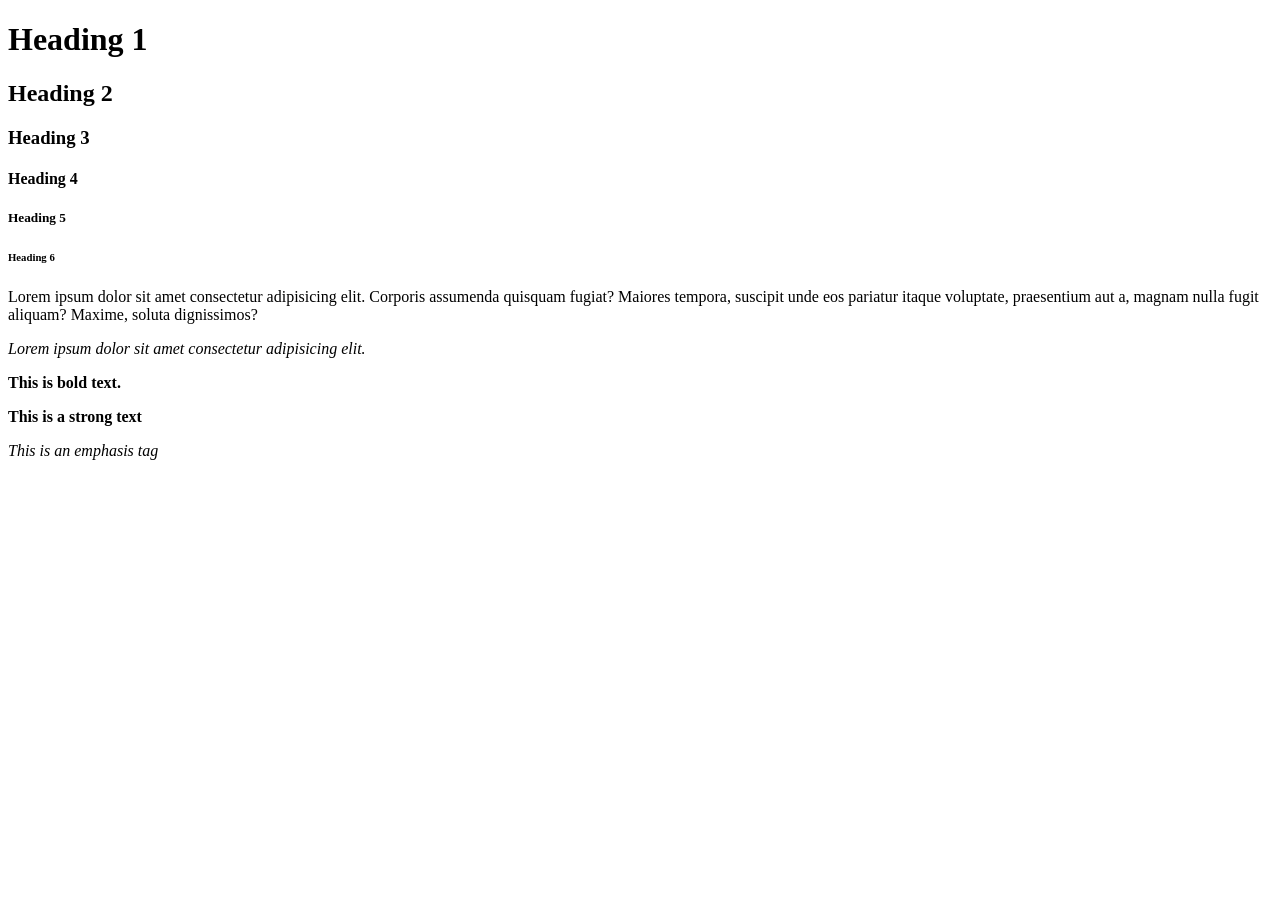
<file: pages/index.html>
<!doctype html>
<html lang="en">
  <head>
    <meta charset="UTF-8" />
    <meta name="viewport" content="width=device-width, initial-scale=1.0" />
    <title>Home Page</title>
  </head>
  <body>
    <h1>Heading 1</h1>
    <h2>Heading 2</h2>
    <h3>Heading 3</h3>
    <h4>Heading 4</h4>
    <h5>Heading 5</h5>
    <h6>Heading 6</h6>

    <p>
      Lorem ipsum dolor sit amet consectetur adipisicing elit. Corporis
      assumenda quisquam fugiat? Maiores tempora, suscipit unde eos pariatur
      itaque voluptate, praesentium aut a, magnam nulla fugit aliquam? Maxime,
      soluta dignissimos?
    </p>

    <p>
      <i>Lorem ipsum dolor sit amet consectetur adipisicing elit.</i>
    </p>

    <p>
      <b>This is bold text.</b>
    </p>

    <p>
      <strong>This is a strong text</strong>
    </p>

    <p>
      <em>This is an emphasis tag</em>
    </p>
    
  </body>
</html>
</file>
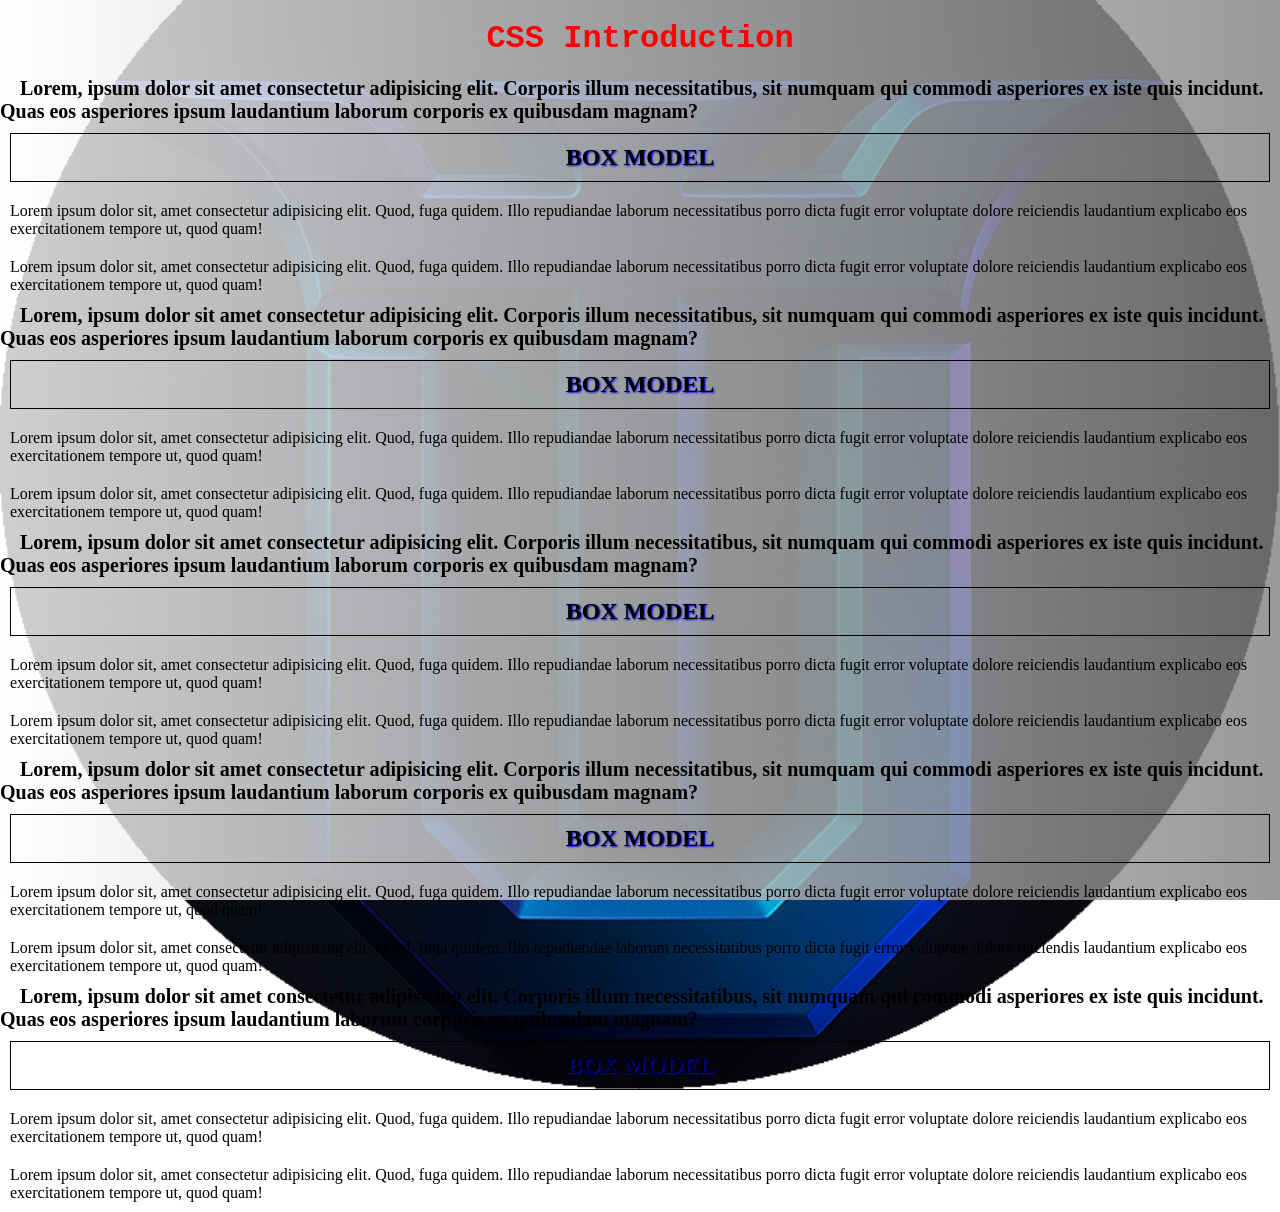
<file: week2/index.html>
<!doctype html>
<html lang="en">
  <head>
    <meta charset="UTF-8" />
    <meta name="viewport" content="width=device-width, initial-scale=1.0" />
    <title>Document</title>
    <link rel="stylesheet" href="./style.css">
    <!-- <style>
      p{
        font-size: 30px;
        color: blue;
        padding: 10px;flex
        font-style: italic;
      }
    </style> -->
  </head>
  <body>
    <h1 style="text-align: center; color: red; padding: 20px" class="font">
      CSS Introduction
    </h1>

    <p class="para_2">
      Lorem, ipsum dolor sit amet consectetur adipisicing elit. Corporis illum
      necessitatibus, sit numquam qui commodi asperiores ex iste quis incidunt.
      Quas eos asperiores ipsum laudantium laborum corporis ex quibusdam magnam?
    </p>

    <h2>Box model</h2>

    <p class="para_pad">
      Lorem ipsum dolor sit, amet consectetur adipisicing elit. Quod, fuga
      quidem. Illo repudiandae laborum necessitatibus porro dicta fugit error
      voluptate dolore reiciendis laudantium explicabo eos exercitationem
      tempore ut, quod quam!
    </p>
    <p class="para_pad">
      Lorem ipsum dolor sit, amet consectetur adipisicing elit. Quod, fuga
      quidem. Illo repudiandae laborum necessitatibus porro dicta fugit error
      voluptate dolore reiciendis laudantium explicabo eos exercitationem
      tempore ut, quod quam!
    </p>
      <p class="para_2">
      Lorem, ipsum dolor sit amet consectetur adipisicing elit. Corporis illum
      necessitatibus, sit numquam qui commodi asperiores ex iste quis incidunt.
      Quas eos asperiores ipsum laudantium laborum corporis ex quibusdam magnam?
    </p>

    <h2>Box model</h2>

    <p class="para_pad">
      Lorem ipsum dolor sit, amet consectetur adipisicing elit. Quod, fuga
      quidem. Illo repudiandae laborum necessitatibus porro dicta fugit error
      voluptate dolore reiciendis laudantium explicabo eos exercitationem
      tempore ut, quod quam!
    </p>
    <p class="para_pad">
      Lorem ipsum dolor sit, amet consectetur adipisicing elit. Quod, fuga
      quidem. Illo repudiandae laborum necessitatibus porro dicta fugit error
      voluptate dolore reiciendis laudantium explicabo eos exercitationem
      tempore ut, quod quam!
    </p>
      <p class="para_2">
      Lorem, ipsum dolor sit amet consectetur adipisicing elit. Corporis illum
      necessitatibus, sit numquam qui commodi asperiores ex iste quis incidunt.
      Quas eos asperiores ipsum laudantium laborum corporis ex quibusdam magnam?
    </p>

    <h2>Box model</h2>

    <p class="para_pad">
      Lorem ipsum dolor sit, amet consectetur adipisicing elit. Quod, fuga
      quidem. Illo repudiandae laborum necessitatibus porro dicta fugit error
      voluptate dolore reiciendis laudantium explicabo eos exercitationem
      tempore ut, quod quam!
    </p>
    <p class="para_pad">
      Lorem ipsum dolor sit, amet consectetur adipisicing elit. Quod, fuga
      quidem. Illo repudiandae laborum necessitatibus porro dicta fugit error
      voluptate dolore reiciendis laudantium explicabo eos exercitationem
      tempore ut, quod quam!
    </p>
      <p class="para_2">
      Lorem, ipsum dolor sit amet consectetur adipisicing elit. Corporis illum
      necessitatibus, sit numquam qui commodi asperiores ex iste quis incidunt.
      Quas eos asperiores ipsum laudantium laborum corporis ex quibusdam magnam?
    </p>

    <h2>Box model</h2>

    <p class="para_pad">
      Lorem ipsum dolor sit, amet consectetur adipisicing elit. Quod, fuga
      quidem. Illo repudiandae laborum necessitatibus porro dicta fugit error
      voluptate dolore reiciendis laudantium explicabo eos exercitationem
      tempore ut, quod quam!
    </p>
    <p class="para_pad">
      Lorem ipsum dolor sit, amet consectetur adipisicing elit. Quod, fuga
      quidem. Illo repudiandae laborum necessitatibus porro dicta fugit error
      voluptate dolore reiciendis laudantium explicabo eos exercitationem
      tempore ut, quod quam!
    </p>
      <p class="para_2">
      Lorem, ipsum dolor sit amet consectetur adipisicing elit. Corporis illum
      necessitatibus, sit numquam qui commodi asperiores ex iste quis incidunt.
      Quas eos asperiores ipsum laudantium laborum corporis ex quibusdam magnam?
    </p>

    <h2>Box model</h2>

    <p class="para_pad">
      Lorem ipsum dolor sit, amet consectetur adipisicing elit. Quod, fuga
      quidem. Illo repudiandae laborum necessitatibus porro dicta fugit error
      voluptate dolore reiciendis laudantium explicabo eos exercitationem
      tempore ut, quod quam!
    </p>
    <p class="para_pad">
      Lorem ipsum dolor sit, amet consectetur adipisicing elit. Quod, fuga
      quidem. Illo repudiandae laborum necessitatibus porro dicta fugit error
      voluptate dolore reiciendis laudantium explicabo eos exercitationem
      tempore ut, quod quam!
    </p>
  </body>
</html>
</file>
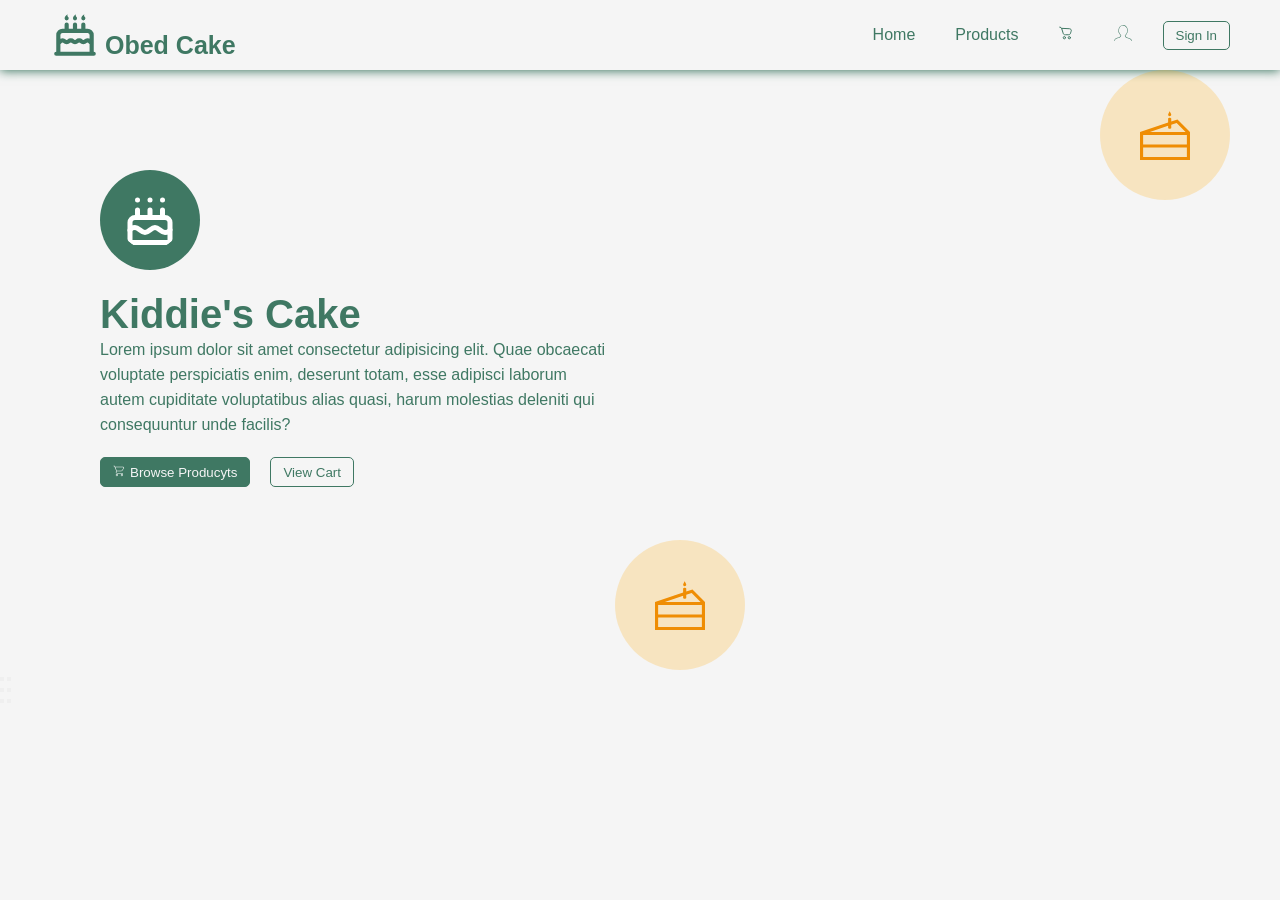
<file: week2/cake/index.html>
<!doctype html>
<html lang="en">
  <head>
    <meta charset="UTF-8" />
    <meta name="viewport" content="width=device-width, initial-scale=1.0" />
    <title>Obed Cake</title>
    <link rel="stylesheet" href="style.css" />
  </head>
  <body>
    <!-- This is navigation -->
    <nav>
      <!-- left side logo -->
      <div class="logo">
        <svg
          xmlns="http://www.w3.org/2000/svg"
          width="2em"
          height="2em"
          viewBox="0 0 24 24"
        >
          <path d="M0 0h24v24H0z" fill="none" />
          <g fill="none" fill-rule="evenodd">
            <path
              d="m12.593 23.258l-.011.002l-.071.035l-.02.004l-.014-.004l-.071-.035q-.016-.005-.024.005l-.004.01l-.017.428l.005.02l.01.013l.104.074l.015.004l.012-.004l.104-.074l.012-.016l.004-.017l-.017-.427q-.004-.016-.017-.018m.265-.113l-.013.002l-.185.093l-.01.01l-.003.011l.018.43l.005.012l.008.007l.201.093q.019.005.029-.008l.004-.014l-.034-.614q-.005-.018-.02-.022m-.715.002a.02.02 0 0 0-.027.006l-.006.014l-.034.614q.001.018.017.024l.015-.002l.201-.093l.01-.008l.004-.011l.017-.43l-.003-.012l-.01-.01z"
            />
            <path
              fill="currentColor"
              d="M16 6a1 1 0 0 1 1 1v2h1a3 3 0 0 1 3 3v8a1 1 0 1 1 0 2H3a1 1 0 1 1 0-2v-8a3 3 0 0 1 3-3h1V7a1 1 0 0 1 2 0v2h2V7a1 1 0 1 1 2 0v2h2V7a1 1 0 0 1 1-1m1.707 9.707a2.414 2.414 0 0 1-3.414 0a.414.414 0 0 0-.586 0a2.414 2.414 0 0 1-3.414 0a.414.414 0 0 0-.586 0a2.414 2.414 0 0 1-3.414 0a.414.414 0 0 0-.586 0L5 16.414V20h14v-3.586l-.707-.707a.414.414 0 0 0-.586 0M18 11H6a1 1 0 0 0-.993.883L5 12v1.802a2.415 2.415 0 0 1 2.707.49a.414.414 0 0 0 .586 0a2.414 2.414 0 0 1 3.414 0a.414.414 0 0 0 .586 0a2.414 2.414 0 0 1 3.414 0a.414.414 0 0 0 .586 0a2.42 2.42 0 0 1 2.538-.56l.169.07V12a1 1 0 0 0-.883-.993zm-5.5-9c-.25.501-.125.863.064 1.17l.106.162l.055.078c.144.203.275.39.275.59a1 1 0 1 1-2 0c0-.552.5-1.5 1.5-2m-4 0c-.25.501-.125.863.064 1.17l.106.162l.055.078C8.869 3.613 9 3.8 9 4a1 1 0 0 1-2 0c0-.552.5-1.5 1.5-2m8 0c-.25.501-.125.863.064 1.17l.106.162l.055.078c.144.203.275.39.275.59a1 1 0 1 1-2 0c0-.552.5-1.5 1.5-2"
            />
          </g>
        </svg>

        Obed Cake
      </div>

      <!-- right side nav link -->
      <div class="nav-links">
        <ul>
          <li>
            <a href="#">Home</a>
          </li>
          <li>
            <a href="#">Products</a>
          </li>
          <li>
            <a href="#">
              <svg
                xmlns="http://www.w3.org/2000/svg"
                width="1em"
                height="1em"
                viewBox="0 0 24 24"
              >
                <path d="M0 0h24v24H0z" fill="none" />
                <g
                  fill="none"
                  stroke="#3f7863"
                  stroke-linecap="round"
                  stroke-linejoin="round"
                  stroke-width="1.5"
                >
                  <circle cx="9.549" cy="19.049" r="1.701" />
                  <circle cx="16.96" cy="19.049" r="1.701" />
                  <path
                    d="m5.606 5.555l2.01 6.364c.309.978.463 1.467.76 1.829c.26.32.599.567.982.72c.435.173.947.173 1.973.173h3.855c1.026 0 1.538 0 1.972-.173c.384-.153.722-.4.983-.72c.296-.362.45-.851.76-1.829l.409-1.296l.24-.766l.331-1.05a2.5 2.5 0 0 0-2.384-3.252zm0 0l-.011-.037a7 7 0 0 0-.14-.42a2.92 2.92 0 0 0-2.512-1.84C2.84 3.25 2.727 3.25 2.5 3.25"
                  />
                </g>
              </svg>
            </a>
          </li>
          <li>
            <a href="#">
              <svg
                xmlns="http://www.w3.org/2000/svg"
                width="1.13em"
                height="1em"
                viewBox="0 0 36 32"
              >
                <path d="M0 0h36v32H0z" fill="none" />
                <path
                  fill="#3f7863"
                  d="M.5 31.983a.503.503 0 0 0 .612-.354c1.03-3.843 5.216-4.839 7.718-5.435c.627-.149 1.122-.267 1.444-.406c2.85-1.237 3.779-3.227 4.057-4.679a.5.5 0 0 0-.165-.473c-1.484-1.281-2.736-3.204-3.526-5.416a.5.5 0 0 0-.103-.171c-1.045-1.136-1.645-2.337-1.645-3.294c0-.559.211-.934.686-1.217a.5.5 0 0 0 .243-.408C10.042 5.036 13.67 1.026 18.12 1l.107.007c4.472.062 8.077 4.158 8.206 9.324a.5.5 0 0 0 .178.369c.313.265.459.601.459 1.057c0 .801-.427 1.786-1.201 2.772a.5.5 0 0 0-.084.158c-.8 2.536-2.236 4.775-3.938 6.145a.5.5 0 0 0-.178.483c.278 1.451 1.207 3.44 4.057 4.679c.337.146.86.26 1.523.403c2.477.536 6.622 1.435 7.639 5.232a.5.5 0 0 0 .966-.26c-1.175-4.387-5.871-5.404-8.393-5.95c-.585-.127-1.09-.236-1.336-.344c-1.86-.808-3.006-2.039-3.411-3.665c1.727-1.483 3.172-3.771 3.998-6.337c.877-1.14 1.359-2.314 1.359-3.317c0-.669-.216-1.227-.644-1.663C27.189 4.489 23.19.076 18.227.005l-.149-.002c-4.873.026-8.889 4.323-9.24 9.83c-.626.46-.944 1.105-.944 1.924c0 1.183.669 2.598 1.84 3.896c.809 2.223 2.063 4.176 3.556 5.543c-.403 1.632-1.55 2.867-3.414 3.676c-.241.105-.721.22-1.277.352c-2.541.604-7.269 1.729-8.453 6.147a.5.5 0 0 0 .354.612"
                />
              </svg>
            </a>
          </li>
          <li>
            <button class="btn btn-secondary">Sign In</button>
          </li>
        </ul>
      </div>
    </nav>

    <!-- This is the cate hero setion -->
    <header>
      <!-- Letf hero section -->
      <div class="hero-left">
        <!-- cake icon   -->
        <div class="icon">
          <svg
            xmlns="http://www.w3.org/2000/svg"
            width="5em"
            height="5em"
            viewBox="0 0 24 24"
          >
            <path d="M0 0h24v24H0z" fill="none" />
            <g
              fill="none"
              stroke="#fff"
              stroke-linecap="round"
              stroke-linejoin="round"
              stroke-width="2"
            >
              <path d="M20 21v-8a2 2 0 0 0-2-2H6a2 2 0 0 0-2 2v8" />
              <path
                d="M4 16s.5-1 2-1s2.5 2 4 2s2.5-2 4-2s2.5 2 4 2s2-1 2-1M2 21h20M7 8v3m5-3v3m5-3v3M7 4h.01M12 4h.01M17 4h.01"
              />
            </g>
          </svg>
        </div>
        <!-- text heading -->
        <div class="hero-text">
          <h1>Kiddie's Cake</h1>
          <p>
            Lorem ipsum dolor sit amet consectetur adipisicing elit. Quae
            obcaecati voluptate perspiciatis enim, deserunt totam, esse adipisci
            laborum autem cupiditate voluptatibus alias quasi, harum molestias
            deleniti qui consequuntur unde facilis?
          </p>
        </div>
        <!-- CTA buttons -->
        <div class="cta-con">
          <button class="btn btn-primary">
            <svg
              xmlns="http://www.w3.org/2000/svg"
              width="1em"
              height="1em"
              viewBox="0 0 24 24"
            >
              <path d="M0 0h24v24H0z" fill="none" />
              <path
                fill="#fff"
                d="M16 18a2 2 0 0 1 2 2a2 2 0 0 1-2 2a2 2 0 0 1-2-2a2 2 0 0 1 2-2m0 1a1 1 0 0 0-1 1a1 1 0 0 0 1 1a1 1 0 0 0 1-1a1 1 0 0 0-1-1m-9-1a2 2 0 0 1 2 2a2 2 0 0 1-2 2a2 2 0 0 1-2-2a2 2 0 0 1 2-2m0 1a1 1 0 0 0-1 1a1 1 0 0 0 1 1a1 1 0 0 0 1-1a1 1 0 0 0-1-1M18 6H4.27l2.55 6H15c.33 0 .62-.16.8-.4l3-4c.13-.17.2-.38.2-.6a1 1 0 0 0-1-1m-3 7H6.87l-.77 1.56L6 15a1 1 0 0 0 1 1h11v1H7a2 2 0 0 1-2-2a2 2 0 0 1 .25-.97l.72-1.47L2.34 4H1V3h2l.85 2H18a2 2 0 0 1 2 2c0 .5-.17.92-.45 1.26l-2.91 3.89c-.36.51-.96.85-1.64.85"
              />
            </svg>
            Browse Producyts
          </button>
          <button class="btn btn-secondary">View Cart</button>
        </div>
      </div>

      <!-- Right Hero section -->
      <div class="hero-right">
        <span class="floating-cake top-right">
          <svg
            xmlns="http://www.w3.org/2000/svg"
            width="5em"
            height="5em"
            viewBox="0 0 2048 2048"
          >
            <path d="M0 0h2048v2048H0z" fill="none" />
            <path
              fill="#ef8d03"
              d="M1216 256q-26 0-45-19t-19-45q0-12 8-31t18-40t21-40t17-30q6 11 16 30t21 40t19 40t8 31q0 26-19 45t-45 19m832 640v1152H0V896l1152-384V352q0-9 7-15t18-10t21-5t18-2q7 0 17 1t21 5t18 10t8 16v117l256-85zm-832-128q-7 0-17-1t-21-5t-18-10t-8-16v-89L405 896h1462l-366-366l-221 74v132q0 9-7 15t-18 10t-21 5t-18 2M128 1024v384h1792v-384zm1792 896v-384H128v384z"
            />
          </svg>
        </span>
        
        <span class="floating-cake bottom-left">
          <svg
            xmlns="http://www.w3.org/2000/svg"
            width="5em"
            height="5em"
            viewBox="0 0 2048 2048"
          >
            <path d="M0 0h2048v2048H0z" fill="none" />
            <path
              fill="#ef8d03"
              d="M1216 256q-26 0-45-19t-19-45q0-12 8-31t18-40t21-40t17-30q6 11 16 30t21 40t19 40t8 31q0 26-19 45t-45 19m832 640v1152H0V896l1152-384V352q0-9 7-15t18-10t21-5t18-2q7 0 17 1t21 5t18 10t8 16v117l256-85zm-832-128q-7 0-17-1t-21-5t-18-10t-8-16v-89L405 896h1462l-366-366l-221 74v132q0 9-7 15t-18 10t-21 5t-18 2M128 1024v384h1792v-384zm1792 896v-384H128v384z"
            />
          </svg>
        </span>
      </div>
    </header>

    <!-- Production section -->
    <section>
      <!-- first product card -->
      <div class="product-card">
        <div class="img"></div>
        <div class="text-cta">
          <div class="text">
            <h2></h2>
            <p></p>
          </div>
          <div class="cta">
            <button></button>
            <button></button>
          </div>
        </div>
      </div>

      <!-- seconda product card -->
      <div class="product-card">
        <div class="img"></div>
        <div class="text-cta">
          <div class="text">
            <h2></h2>
            <p></p>
          </div>
          <div class="cta">
            <button></button>
            <button></button>
          </div>
        </div>
      </div>

      <!-- last product card -->
      <div class="product-card">
        <div class="img"></div>
        <div class="text-cta">
          <div class="text">
            <h2></h2>
            <p></p>
          </div>
          <div class="cta">
            <button></button>
            <button></button>
          </div>
        </div>
      </div>
    </section>
  </body>
</html>
</file>
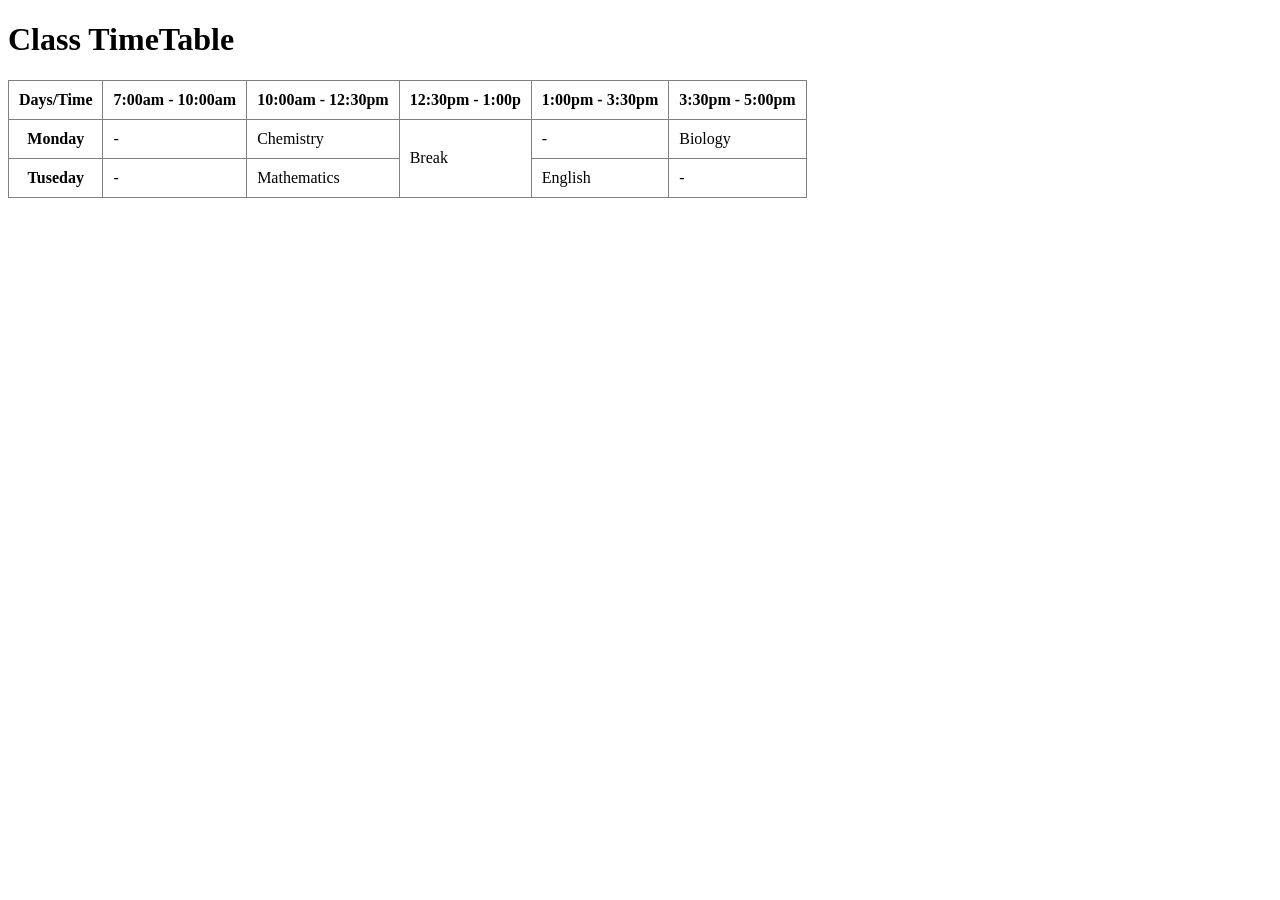
<file: timetable.html>
<!DOCTYPE html>
<html lang="en">
<head>
  <meta charset="UTF-8">
  <meta name="viewport" content="width=device-width, initial-scale=1.0">
  <title>Time Table</title>
  <style>
    table, th, td{
      padding: 10px;
    }
  </style>
</head>
<body>
  <h1>Class TimeTable</h1>

  <table border="1" style="border-collapse: collapse; padding: 10px;">
    <tr>
      <th>Days/Time</th>
      <th>7:00am - 10:00am</th>
      <th>10:00am - 12:30pm</th>
      <th >12:30pm - 1:00p</th>
      <th>1:00pm - 3:30pm</th>
      <th>3:30pm - 5:00pm</th>
    </tr>
    <tr>
      <th>Monday</th>
      <td>-</td>
      <td>Chemistry</td>
      <td rowspan="4">Break</td>
      <td>-</td>
      <td>Biology</td>
    </tr>
    <tr>
      <th>Tuseday</th>
      <td>-</td>
      <td>Mathematics</td>
      <!-- <td rowspan="4">Break</td> -->
      <td>English</td>
      <td>-</td>
    </tr>
  </table>

</body>
</html>
</file>
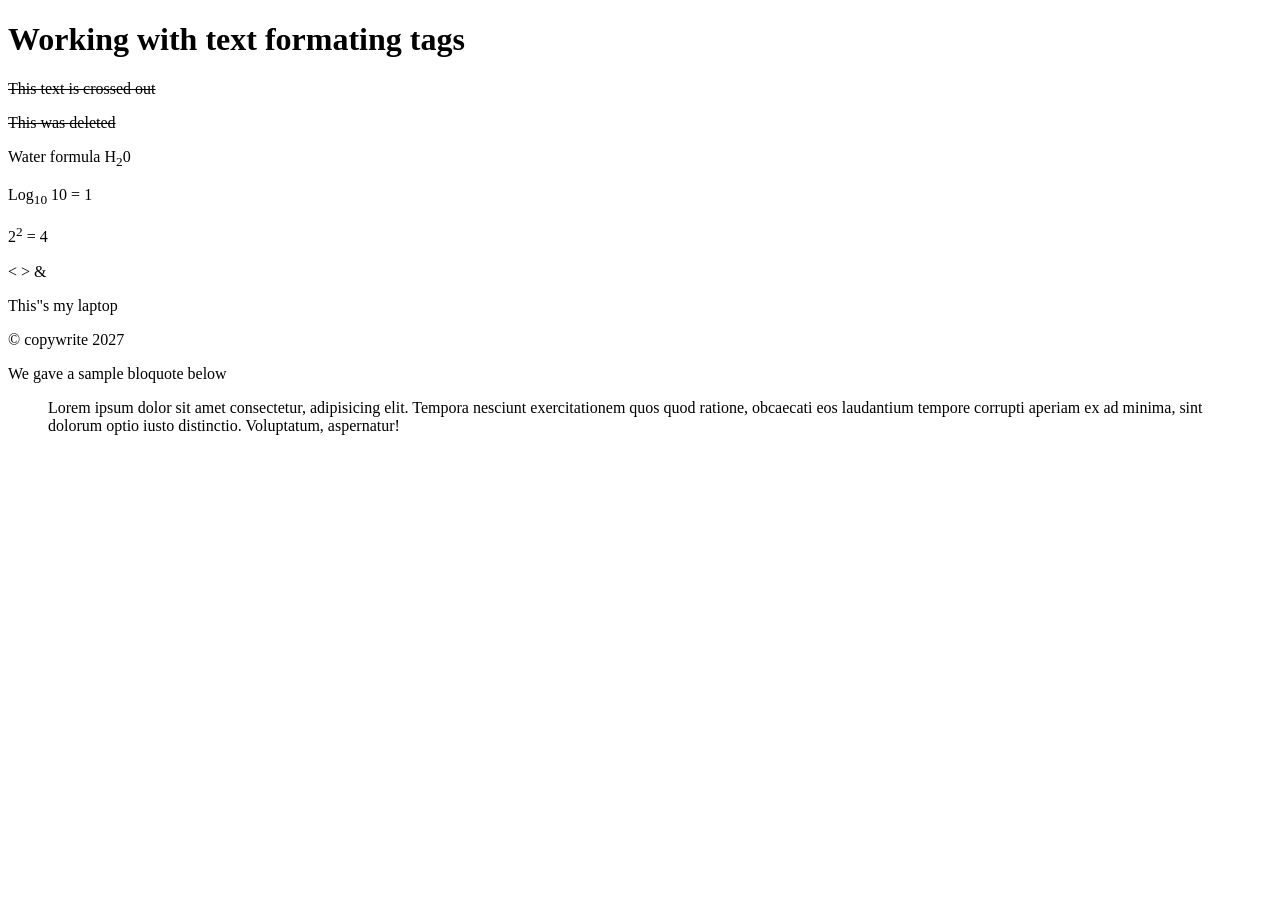
<file: pages/class_2.html>
<!doctype html>
<html lang="en">
  <head>
    <meta charset="UTF-8" />
    <meta name="viewport" content="width=device-width, initial-scale=1.0" />
    <title>Working with text formatting tag</title>
  </head>
  <body>
    <h1>Working with text formating tags</h1>

    <p>
      <s>This text is crossed out</s>
    </p>
    <p>
      <del>This was deleted</del>
    </p>

    <p>Water formula H<sub>2</sub>0</p>
    <p>Log<sub>10</sub> 10 = 1</p>

    <p>2<sup>2</sup> = 4</p>

    <p>&lt; &gt; &amp;</p>

    <p>This&quot;s my&nbsp;laptop</p>

    <p>&copy; copywrite   2027</p>

    <p>We gave a sample bloquote below</p>
    <!-- Blockquote add indent to left and right of the paragraph -->
    <blockquote>
      Lorem ipsum dolor sit amet consectetur, adipisicing elit. Tempora nesciunt
      exercitationem quos quod ratione, obcaecati eos laudantium tempore
      corrupti aperiam ex ad minima, sint dolorum optio iusto distinctio.
      Voluptatum, aspernatur!
    </blockquote>
  </body>
</html>
</file>
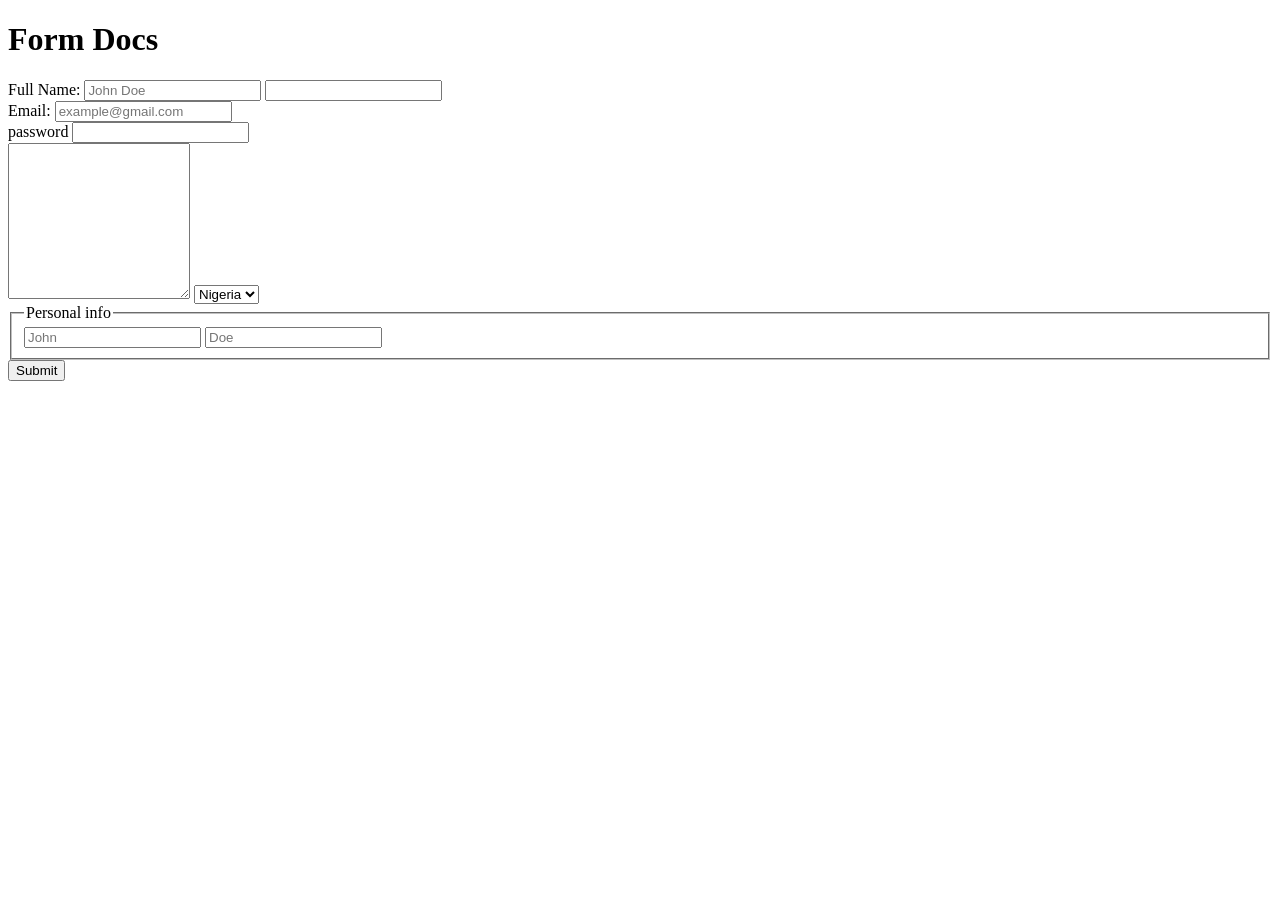
<file: pages/form.html>
<!doctype html>
<html lang="en">
  <head>
    <meta charset="UTF-8" />
    <meta name="viewport" content="width=device-width, initial-scale=1.0" />
    <title>Form Docs</title>
  </head>
  <body>
    <h1>Form Docs</h1>

    <form action="">
      <div>
        <label for="name">Full Name:</label>
        <input type="text" id="name" name="name" placeholder="John Doe" value="" />

        <input type="text" name="" id="">
      </div>

      <div>
        <label for="email">Email:</label>
        <input type="email" id="email" name="email" placeholder="example@gmail.com" />
      </div>

      <div>
        <label for="password">password</label>
        <input name="password" id="password" type="password">
      </div>

      <textarea name="comment" id="comment" rows="10" cols="20"></textarea>

      <select name="country" id="country">
        <option value="ng">Nigeria</option>
        <option value="us">USA</option>
        <option value="fr">france</option>

      </select>


      <fieldset>
        <legend>Personal info</legend>
        <input type="text" id="fname" name="fname" placeholder="John" value="" />
        <input type="text" id="lname" name="lname" placeholder="Doe" value="" />
      </fieldset>





      <button type="submit">Submit</button>
    </form>
  </body>
</html>
</file>
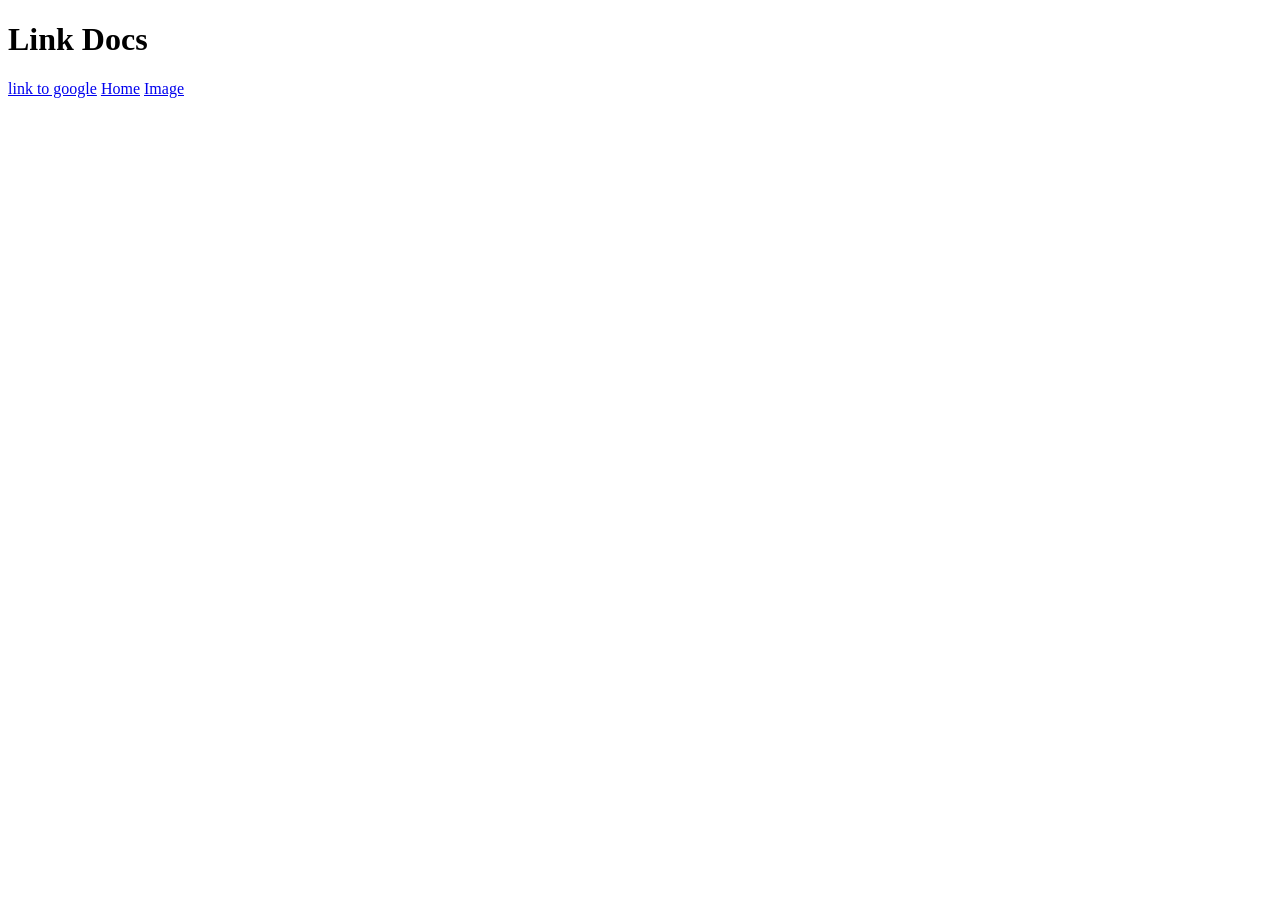
<file: pages/link.html>
<!DOCTYPE html>
<html lang="en">
<head>
  <meta charset="UTF-8">
  <meta name="viewport" content="width=device-width, initial-scale=1.0">
  <title>Links Docs</title>
</head>
<body>
  <h1>Link Docs</h1>

  <!-- linking to google .com -->

  <a href="https://www.google.com/">link to google</a>

  <a href="./index.html">Home</a>
  <a href="./pages/image.html">Image</a>
</body>
</html>
</file>
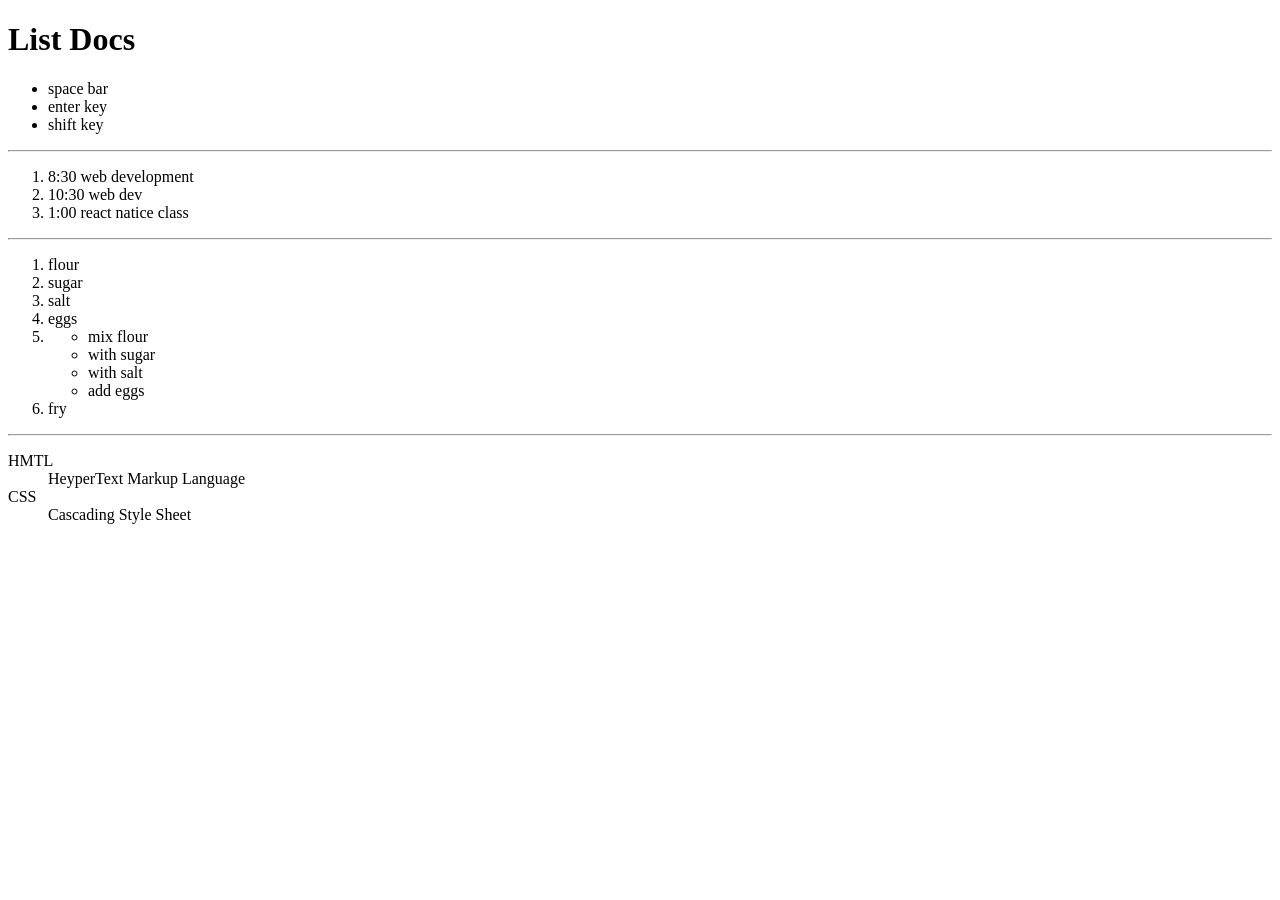
<file: pages/list.html>
<!doctype html>
<html lang="en">
  <head>
    <meta charset="UTF-8" />
    <meta name="viewport" content="width=device-width, initial-scale=1.0" />
    <title>List Docs</title>
  </head>
  <body>
    <h1>List Docs</h1>

    <!-- Unordered List -->
    <ul>
      <li>space bar</li>
      <li>enter key</li>
      <li>shift key</li>
    </ul>

    <hr />

    <!-- Ordered List -->
    <ol>
      <li>8:30 web development</li>
      <li>10:30 web dev</li>
      <li>1:00 react natice class</li>
    </ol>

    <hr />
    <!-- Breakfast steps -->
    <ol>
      <li>flour</li>
      <li>sugar</li>
      <li>salt</li>
      <li>eggs</li>
      <li>
        <ul>
          <li>mix flour</li>
          <li>with sugar</li>
          <li>with salt</li>
          <li>add eggs</li>
        </ul>
      </li>
      <li>fry</li>
    </ol>

    <hr />

    <dl>
      <dt>HMTL</dt>
      <dd>HeyperText Markup Language</dd>

      <dt>CSS</dt>
      <dd>Cascading Style Sheet</dd>
    </dl>
  </body>
</html>
</file>
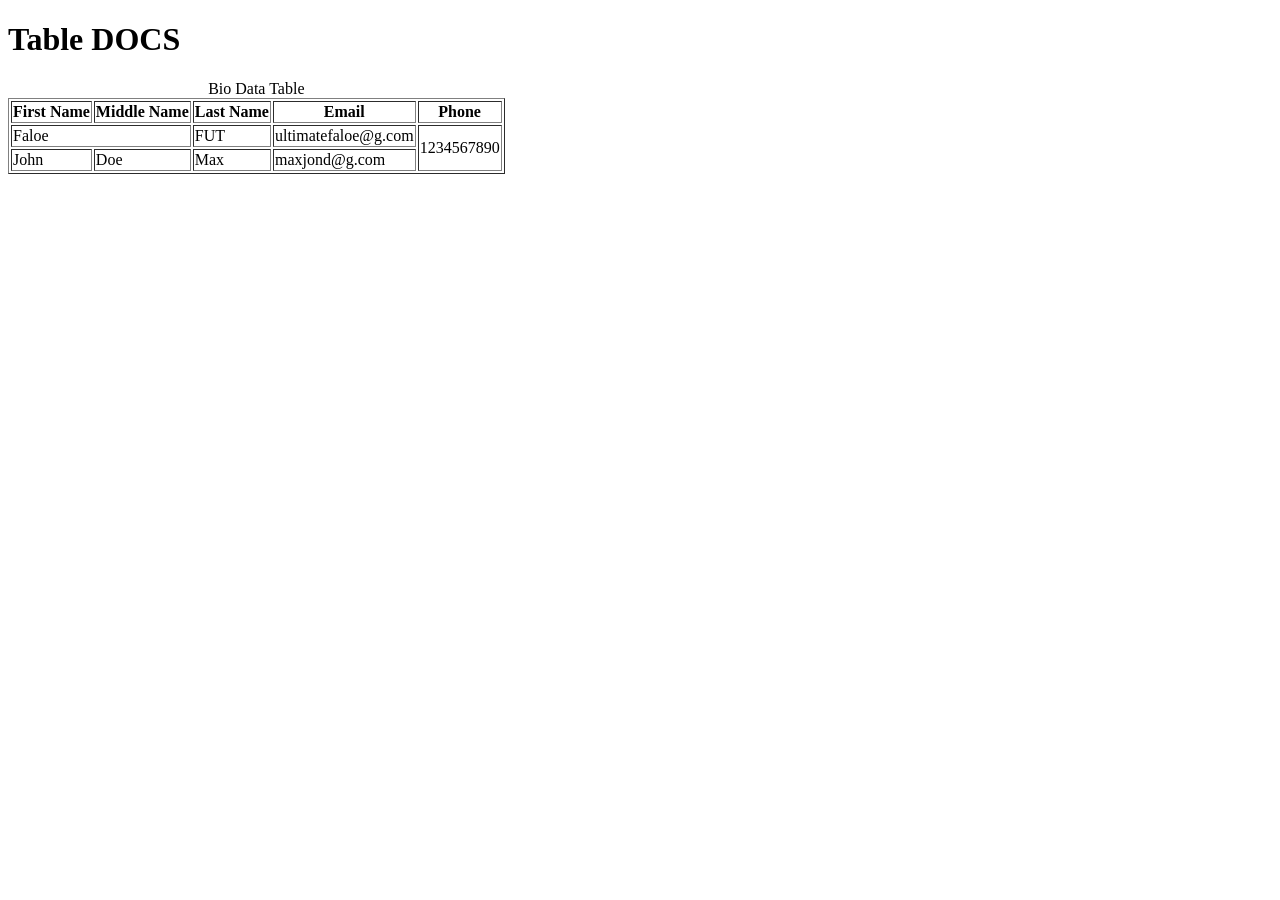
<file: pages/table.html>
<!DOCTYPE html>
<html lang="en">
<head>
  <meta charset="UTF-8">
  <meta name="viewport" content="width=device-width, initial-scale=1.0">
  <title>Table Docs</title>
</head>
<body>
  <h1>Table DOCS</h1>

  <table border="1">
    <caption>Bio Data Table</caption>

    <tr>
      <th>First Name</th>
      <th>Middle Name</th>
      <th>Last Name</th>
      <th>Email</th>
      <th>Phone</th>
    </tr>


    <tr>
      <td colspan="2">Faloe</td>
      <!-- <td>ULIMATE</td> -->
      <td>FUT</td>
      <td>ultimatefaloe@g.com</td>
      <td rowspan="3">1234567890</td>
    </tr>
    <tr>
      <td>John</td>
      <td>Doe</td>
      <td>Max</td>
      <td>maxjond@g.com</td>
      <!-- <td>0987654321</td> -->
    </tr>
  </table>
</body>
</html>
</file>
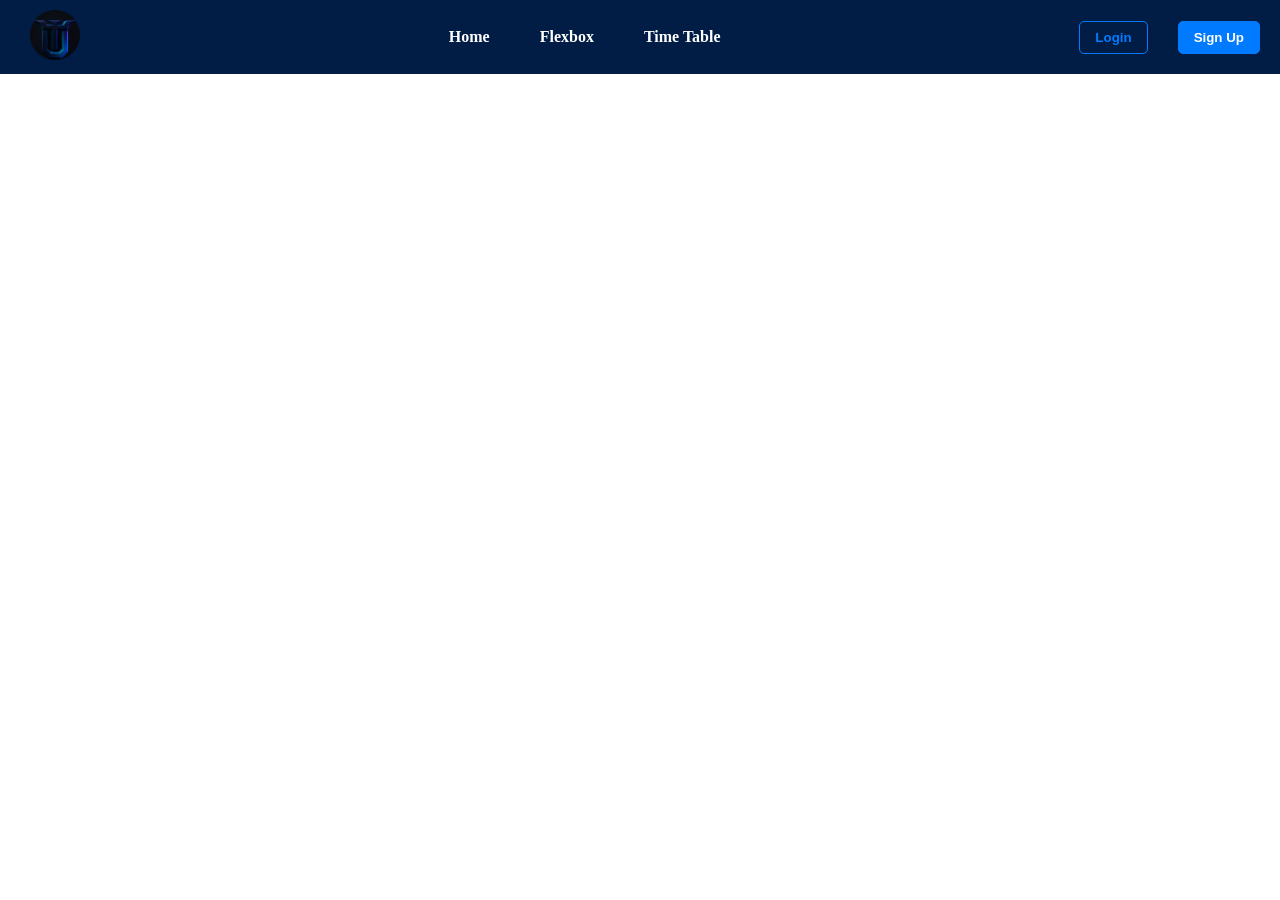
<file: week2/nav/nav.html>
<!DOCTYPE html>
<html lang="en">
<head>
  <meta charset="UTF-8">
  <meta name="viewport" content="width=device-width, initial-scale=1.0">
  <title>Navigation</title>
  <link rel="stylesheet" href="nav.css">
</head>
<body>
  <nav>

    <!-- Logo -->
    <div class="left">
      <img src="../../images/logo.png" alt="" srcset="" width="50">
    </div>

    <!-- Navigation Links -->
    <div class="center">
      <a href="../index.html">Home</a>
      <a href="../flexbox.html">Flexbox</a>
      <a href="../../timetable.html">Time Table</a>
    </div>

    <!-- Auth Links -->
    <div class="right">
      <button class="btn btn-primary">Login</button>
      <button class="btn btn-secondary">Sign Up</button>
    </div>
    
  </nav>
  
</body>
</html>
</file>
<file: week2/style.css>
* {
  padding: 0;
  margin: 0;
  box-sizing: border-box;
}

body {
  height: 100vh;
  /* background-color: red; */
  /* background: linear-gradient(to right, #ff0000, #ffff00, #008000, #0000ff); */
  background-image: linear-gradient(to right, rgba(255, 255, 255, 0.8), rgba(128, 128, 128, 0.8)),
    url("../images/logo.png");
  background-size: cover;
  background-repeat: no-repeat;
  background-position: center;
  background-attachment: fixed;
}

.m-10 {
  margin: 0 10px 10px 0;
}

.p-10 {
  padding: 10px 0 0 10px;
}

h2 {
  padding: 10px;
  margin: 10px;
  border: 1px solid black;
  /* border-width: 1px;
  border-style: solid;
  border-color: black; */
  text-transform: uppercase;
  text-align: center;
  text-shadow: 1px 1px 2px blue;
}

.para_pad {
  padding: 10px;
}

.font {
  font-family: "Courier New", Courier, monospace;
}

.para_2 {
  font-weight: bold;
  font-size: 20px;
  text-indent: 20px;
  /* line-height: 20px; */
  /* letter-spacing: 20px; */
  /* word-spacing: 20px; */
}
</file>
<file: week2/cake/style.css>
* {
  padding: 0;
  margin: 0;
  box-sizing: border-box;
}
html {
  font-size: 62.5%;
  font-family: "Poppins", sans-serif;
}

:root {
  --primary-color: #3f7863;
  --dark-primary-color: #082c1f;
  --light-color: #8ee6c6c3;
  --secondary-color: #f5f5f5;
  --border-radius: 0.5rem;
}
body {
  background-color: #f5f5f5;
}

/* Navigation Start */
nav {
  display: flex;
  justify-content: space-between;
  align-items: center;
  padding: 1rem 5rem;
  box-shadow: 0 0.1rem 1rem var(--primary-color);
}

.logo {
  display: flex;
  align-items: end;
  font-size: 2.5rem;
  font-weight: bold;
  gap: 0.5rem;
  color: var(--primary-color);
}

.nav-links ul {
  display: inline-flex;
  align-items: center;
  list-style: none;
  gap: 2rem;
}

ul li a {
  text-decoration: none;
  font-size: 1.6rem;
  padding: 0.5rem 1rem;
  color: var(--primary-color);
  font-weight: 500;
}

/* Hero section */
header {
  display: grid;
  grid-template-columns: 1fr 1fr;
  justify-content: space-evenly;
  padding: 5rem 10rem;
  gap: 5rem;
}
.hero-left {
  padding: 5rem 0;
  display: flex;
  flex-direction: column;
  gap: 2rem;
}
.icon svg {
  font-size: 2rem;
  padding: 2rem;
  border-radius: 50%;
  background-color: var(--primary-color);
}
.hero-text h1 {
  font-size: 4rem;
  color: var(--primary-color);
}
.hero-text p {
  font-size: 1.6rem;
  color: var(--primary-color);
  line-height: 2.5rem;
}
.cta-con {
  display: flex;
  gap: 2rem;
}
.hero-right {
  position: relative;
  background-image: url("https://images.immediate.co.uk/production/volatile/sites/30/2024/12/Sticky-carrot-and-date-cake-with-tahini-maple-icing-29d491d.jpg?quality=90&resize=768,574");
  background-size: cover;
  background-position: center;
  border-radius: 3rem;
  height: 50rem;
} 
.floating-cake {
  padding: 4rem;
  border-radius: 50%;
  background-color: rgba(255, 166, 0, 0.216);
  display: flex;
  justify-content: center;
  align-items: center;
  position: absolute;
  
}
.top-right{
  top: -5rem;
  right: -5rem;
}
.bottom-left{
  bottom: -5rem;
  left: -5rem;
}


/* Reuable class style */
.btn {
  padding: 0.6rem 1.2rem;
  background: none;
  border: 1px solid var(--primary-color);
  color: var(--primary-color);
  border-radius: var(--border-radius);
  text-decoration: none;
  font-weight: 500;
  transition: all 0.3s ease;
}

.btn-primary {
  background-color: var(--primary-color);
  color: var(--secondary-color);
}

.btn-secondary {
  background-color: var(--secondary-color);
  color: var(--primary-color);
}

.btn-primary:hover {
  background-color: var(--dark-primary-color);
  color: var(--secondary-color);
}
.btn-secondary:hover {
  background-color: var(--primary-color);
  color: var(--secondary-color);
}
</file>
<file: week2/nav/nav.css>
* {
  padding: 0;
  margin: 0;
  box-sizing: border-box;
}
body{
  background-color: #fff;
}

nav {
  background-color: #011d46;
  color: #fff;
  padding: 10px;
  display: flex;
  justify-content: space-between;
  align-items: center;
  padding: 0 20px;
}

.left {
  padding: 10px
}

.center {
  display: flex;
  justify-content: center;
  align-items: center;
  gap: 20px;
}

.center a{
  text-decoration: none;
  color: #fff;
  font-weight: bold;
  padding: 5px 15px;
}

.right {
  display: flex;
  justify-content: center;
  align-items: center;
  gap: 30px;
}

.btn {
  color: #fff;
  border: none;
  padding: 8px 15px;
  cursor: pointer;
  border-radius: 5px;
}

.btn-primary {
  border: 1px solid #007bff;
  background: none;
  color: #007bff;
  font-weight: bold;
}

.btn-secondary {
  border: 1px solid #007bff;
  background: #007bff;
  color: #fff;
  font-weight: bold;
}
</file>
